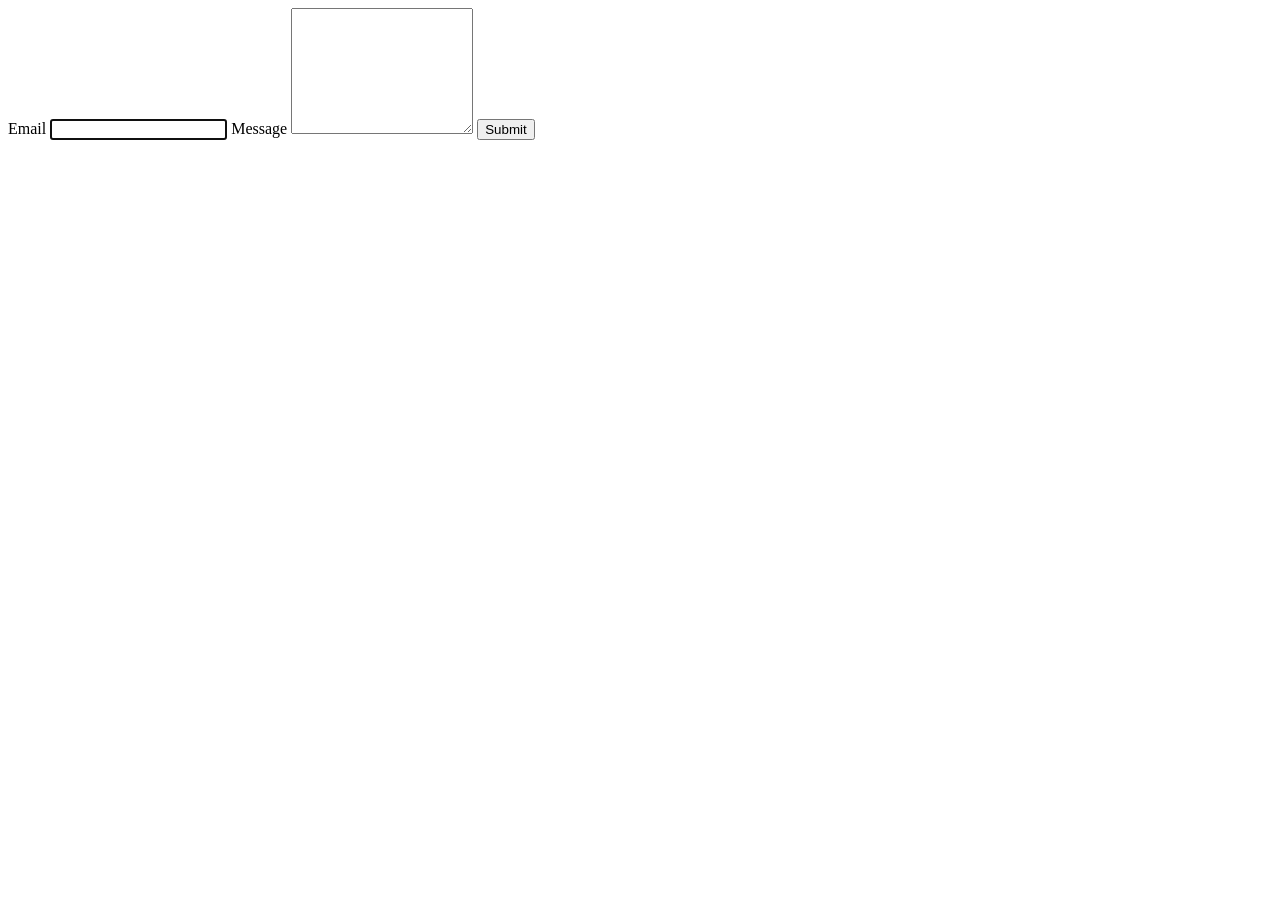
<file: src/2-form.html>
<!DOCTYPE html>
<html lang="en">
  <head>
    <meta charset="UTF-8" />
    <meta name="viewport" content="width=device-width, initial-scale=1.0" />
    <title>Document</title>
  </head>
  <body>
    <form class="feedback-form" autocomplete="off">
      <label>
        Email
        <input type="email" name="email" autofocus />
      </label>
      <label>
        Message
        <textarea name="message" rows="8"></textarea>
      </label>
      <button type="submit">Submit</button>
    </form>
    <script type="module" src="./js/2-form.js"></script>
  </body>
</html>
</file>
